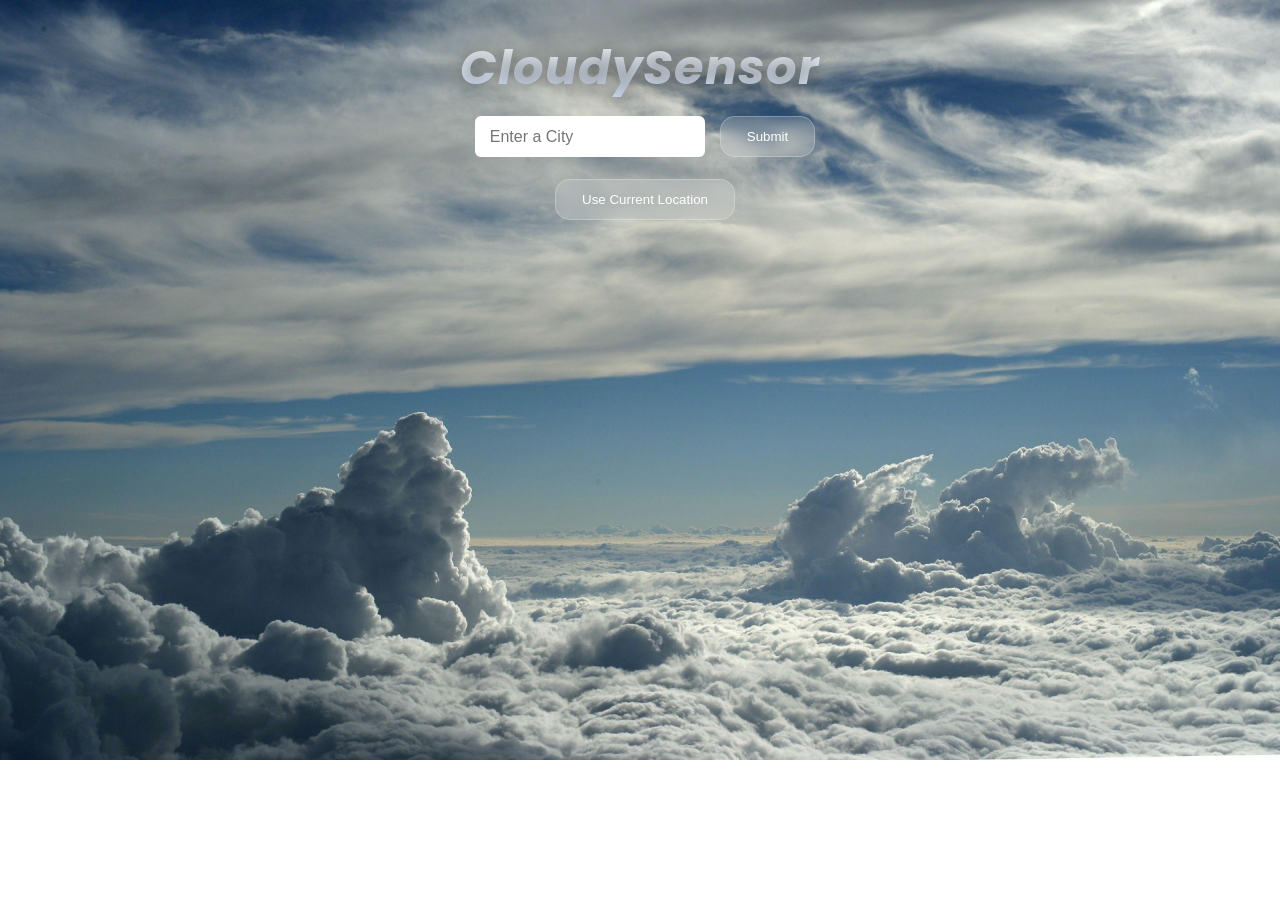
<file: frontend/index.html>
<!DOCTYPE html>
<html lang="en">
<head>
    <meta charset="UTF-8">
    <meta name="viewport" content="width=device-width, initial-scale=1.0">
    <title>CloudySensor</title>
    <link rel="stylesheet" href="styles.css">
</head>

<body>
    <div class = "upper-container">
<header class="index-title">
  <h1>CloudySensor</h1>
</header>

<form class="city-form button-group" id="weather-form">
    <label for="city-input" class="sr-only">Enter a city</label>
    <input type="text" id="city-input" name="city" placeholder="Enter a City">
    <button type="submit" class="index-btn">Submit</button>
</form>

<div class="city-form button-group">
    <button class="index-btn" id="useLocation" type="button">Use Current Location</button>
</div>

<p id="weather-error" style="color:red;"></p>
</div>
<div class="weather-card" id="weather-card" style="display:none;">
    <h1 class="weather-city" id="city-name"></h1>

    <div id="temp-scale-container" class="weather-temp">
        <div id="temp-Buttons">
            <button type="button" onclick="setScale('F')">F</button>
            <button type="button" onclick="setScale('C')">C</button>
        </div>
        <div id="temp-scale-display">
            <p id="temp">
                <span id="temp-number"></span>
                <span class="temp-scale"></span>
            </p>
        </div>
    </div>

    <div class="weather-highlow">
        <span id="high"></span>
        <span id="low"></span>
    </div>

    <div id="feels-like"></div>

    <p class="weather-condition" id="condition"></p>
</div>
<div id="status" hidden>Waking up the server… this can take up to a minute.</div>

<script>
  const API_BASE_URL = "https://weather-website-fjzu.onrender.com";

  // Wake the backend as soon as the page opens
  (async function wake() {
    const status = document.getElementById("status");
    const showTimer = setTimeout(() => { status.hidden = false; }, 1500);
    for (let i = 0; i < 8; i++) {
      try {
        const res = await fetch(`${API_BASE_URL}/health`);
        if (res.ok) { clearTimeout(showTimer); status.hidden = true; return; }
      } catch (e) {}
      await new Promise(r => setTimeout(r, 5000));
    }
    clearTimeout(showTimer);
    status.hidden = false;
    status.textContent = "Couldn't reach the server. Try refreshing.";
  })();
</script>
<script src="weather.js"></script>
</body>
</html>
</file>
<file: frontend/styles.css>
@import url("https://fonts.googleapis.com/css2?family=Poppins:wght@300;400;600&display=swap");
html, body {
  height: 80%;
  margin: 0;
  padding: 0;
  font-family: "Poppins", sans-serif;
}

body {
   background-image: url("images/cloudPNG.jpg");
  background-size: cover;
    background-position: center;
  background-repeat: no-repeat;

}

.sr-only {
    position: absolute;
    width: 1px;
    height: 1px;
    padding: 0;
    margin: -1px;
    overflow: hidden;
    clip: rect(0, 0, 0, 0);
    border: 0;
}


.index-title {
  position: relative;
  height: auto;             
  display: flex;
  flex-direction: column;  
  align-items: center;         
  font-style: italic;
  background: linear-gradient(180deg, #ffffff, #d7e8ff);
  background-clip: text;
  -webkit-background-clip: text;
  -webkit-text-fill-color: transparent;
  color: transparent;
  text-shadow: 0 2px 20px rgba(0, 0, 0, 0.55);
  padding: 0rem 20px 0rem 20px;
  letter-spacing: 1px;
    font-weight: 600;
  font-size: 1.5rem;
  
}

.index-title h1 {
  margin: 0;
}

.button-group {
  display: flex;
  justify-content: center;
}

.city-form {
  padding-left: 10px;
  margin-bottom: 10px;
  display: flex;
  gap: 15px; 
  justify-content: center;
}

.city-form input {
  padding: 10px 14px;
  font-size: 1rem;
  border-radius: 6px;
  border: 1px solid transparent;
}


.index-btn {
  padding: 12px 26px;
  border-radius: 15px;
  background: rgba(255, 255, 255, 0.15);
  backdrop-filter: blur(6px);
  color: white;
  text-decoration: none;
  font-weight: 500;
  border: 1px solid rgba(255, 255, 255, 0.25);
  transition: transform 0.25s ease, background 0.25s ease;
  cursor: pointer;
  display: inline-block;
}

.index-btn:hover {
  transform: scale(1.12);
  background: rgba(255, 255, 255, 0.28);
}


.weather-city {
    font-size: 2.5rem;
    font-weight: 600;
    margin-top: 25px;
    margin-bottom: 0px;
   text-align: center;
}

.weather-temp {
    font-size: 4.5rem;
    font-weight: 700;
    margin: 10px 0;
    text-align: center
}

.weather-condition {
    font-size: 1.2rem;
    opacity: 0.85;
   text-align: center;
    margin-bottom: 10px;
}

.temp-scale {
    font-size: 0.45em;     
    vertical-align: super; 
    margin-left: 2px;       
    opacity: 0.9;        
}


.weather-highlow {
    display: flex;
    justify-content: center;
    gap: 40px;
    font-size: 1.1rem;
    font-weight: 500;
    opacity: 0.9;
position: relative;
      margin-bottom: 10px;
}

#temp-scale-display {
  text-align: center;
  font-weight: 500;
  opacity: 0.9;
  font-size: 60px;
}
.upper-container {
  width: 100%;
  max-width: 480px;
  margin: 0 auto;          /* centers the container itself, horizontally */
  padding: 2rem 1rem 1rem; /* keeps it near the top, with breathing room */
  box-sizing: border-box;

  display: flex;
  flex-direction: column;
  align-items: center;      /* centers each child horizontally within the container */
  gap: 0.75rem;
  text-align: center;       /* centers the button/label text itself */
}
button {
    transition: 0.2s ease;
}

button:hover {
    transform: scale(1.1);
}

button.active {
    background-color: #fff;
    color: #000;
    transform: scale(1.15);
}


.weather-card {
     text-align: center;
    padding-top: 0px;
    padding-bottom: 50px;  /* keep whatever's currently fixing the earlier clipping */

    width: 350px;
    max-width: 90vw;
    margin: 0 auto;

    background: rgba(255, 255, 255, 0.15);
    backdrop-filter: blur(12px);
    -webkit-backdrop-filter: blur(12px);  /* needed for Safari */
    border: 1px solid rgba(255, 255, 255, 0.25);
    border-radius: 20px;
    box-shadow: 0 8px 32px rgba(0, 0, 0, 0.25);
}

#temp-Buttons button {
  padding: 12px 26px;
  border-radius: 15px;
  background: rgba(255, 255, 255, 0.15);
  backdrop-filter: blur(6px);
  color: white;
  font-weight: 500;
  border: 1px solid rgba(255, 255, 255, 0.25);
  transition: transform 0.25s ease, background 0.25s ease;
  cursor: pointer;
}

#temp {
  margin: 0;
}
</file>
